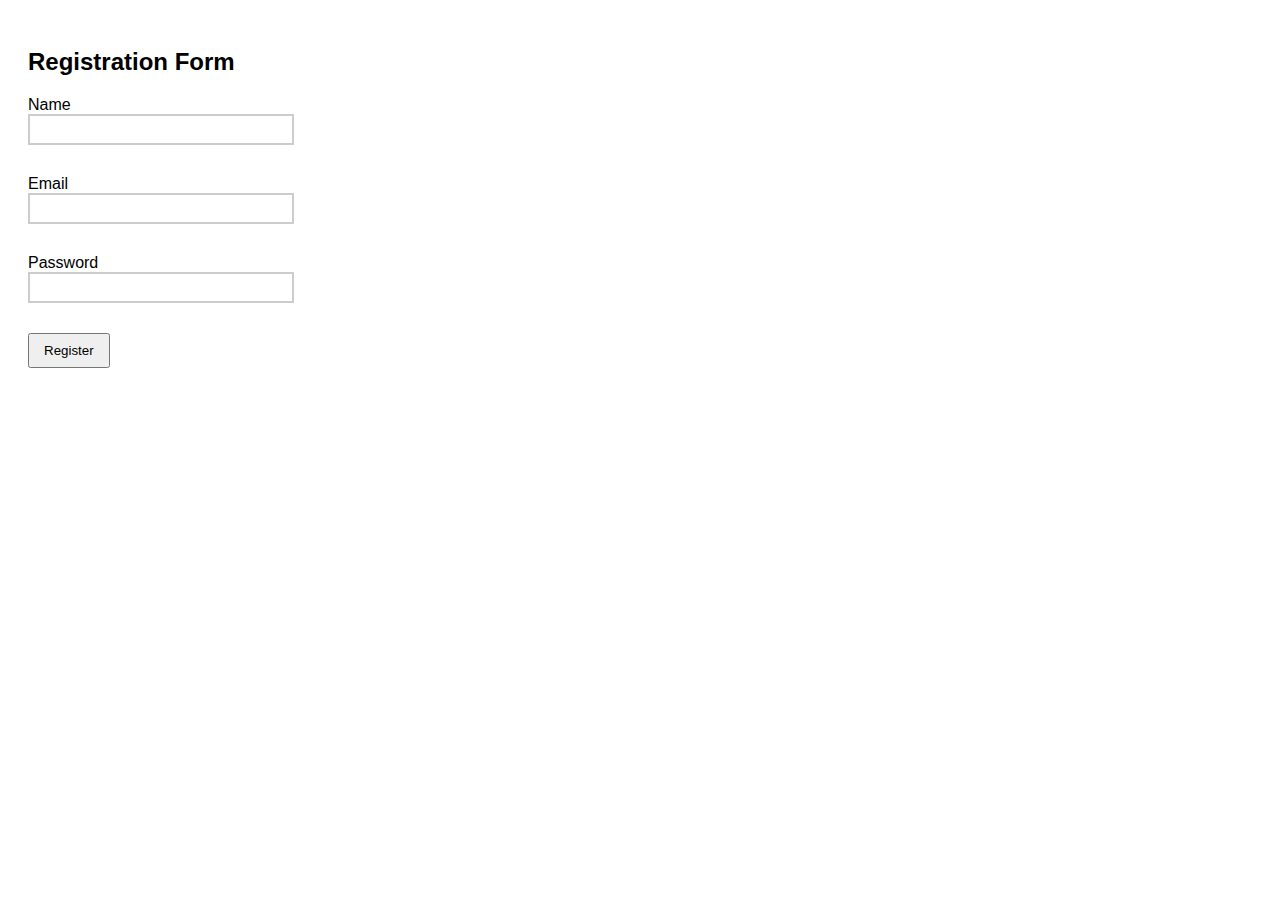
<file: Tasks 12/Aggignment4/index.html>
<!DOCTYPE html>
<html>
<head>
  <link rel="stylesheet" href="style.css">
</head>
<body>

<h2>Registration Form</h2>

<form id="form">
  <label>Name</label>
  <input type="text" id="name">
  <p class="error" id="nameErr"></p>

  <label>Email</label>
  <input type="text" id="email">
  <p class="error" id="emailErr"></p>

  <label>Password</label>
  <input type="password" id="pass">
  <p class="error" id="passErr"></p>

  <button type="submit">Register</button>
</form>

<script src="script.js"></script>
</body>
</html>
</file>
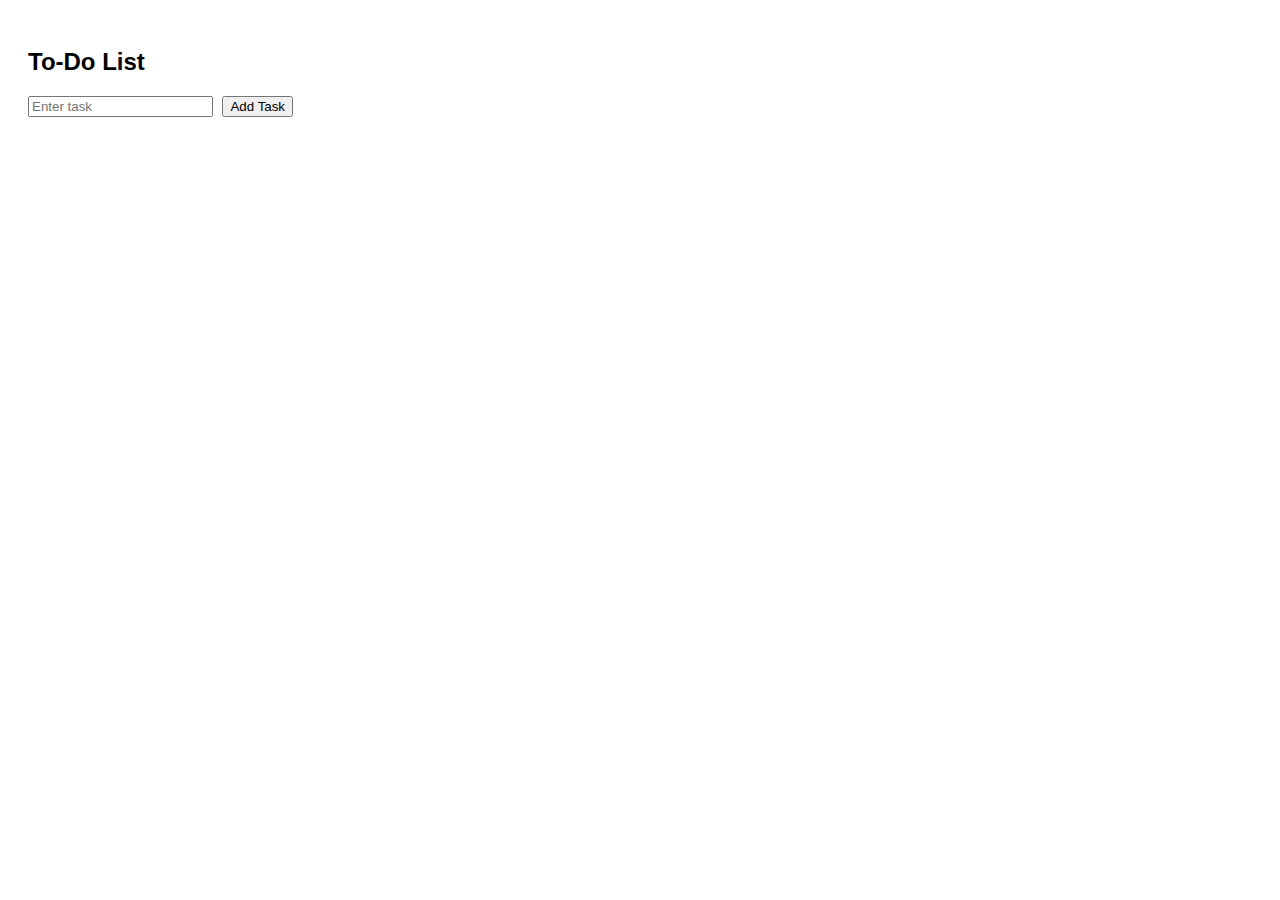
<file: Tasks 12/Assignment1/index.html>
<!DOCTYPE html>
<html lang="en">
<head>
    <meta charset="UTF-8">
    <title>To-Do List</title>
    <link rel="stylesheet" href="style.css"> 
</head>
<body>

    <h2>To-Do List</h2>
    <input type="text" id="taskInput" placeholder="Enter task">
    <button id="addBtn">Add Task</button>

    <ul id="taskList"></ul>

    <script src="script.js"></script>
</body>
</html>
</file>
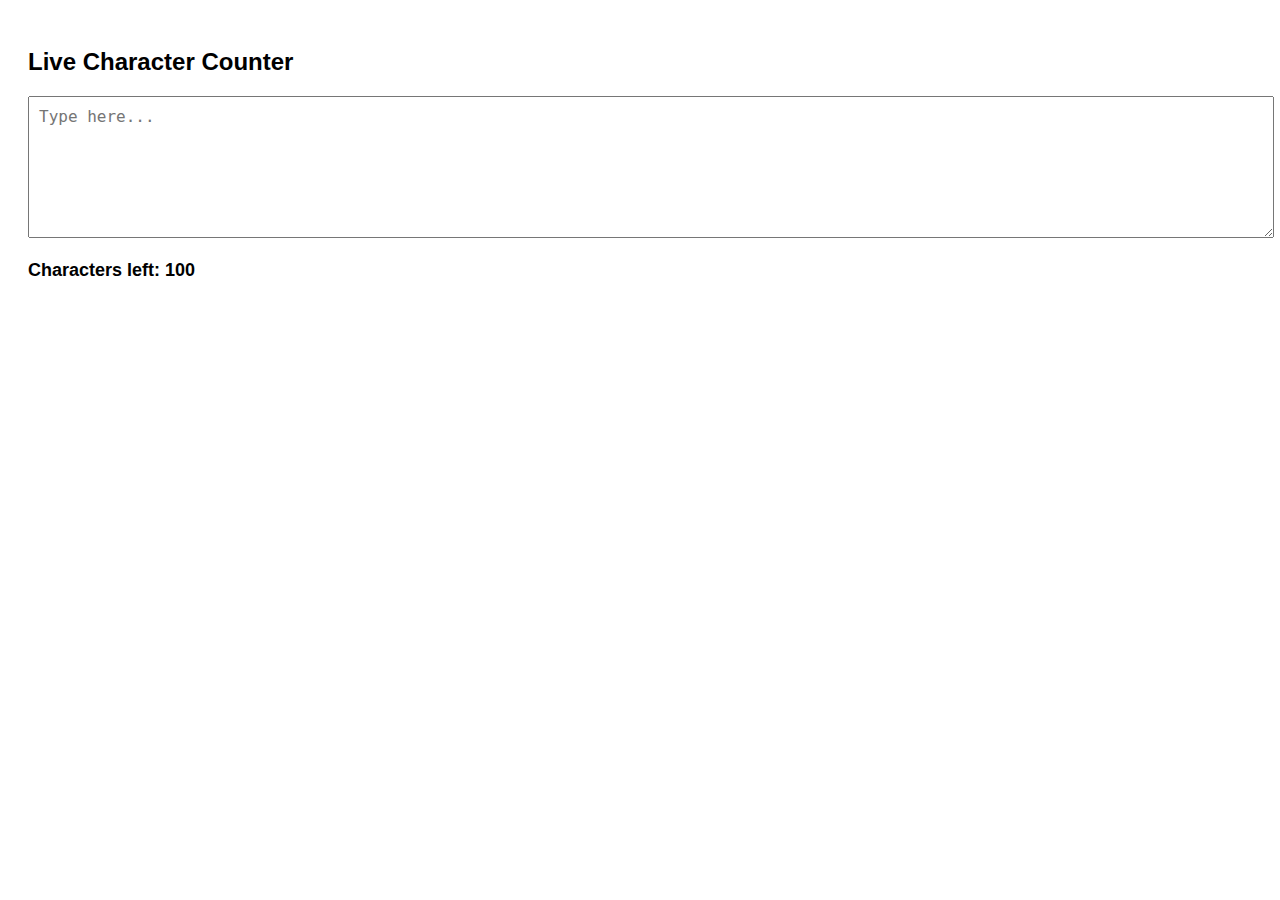
<file: Tasks 12/Assignment2/index.html>
<!DOCTYPE html>
<html lang="en">
<head>
  <meta charset="UTF-8">
  <title>Character Counter</title>
  <link rel="stylesheet" href="style.css">
</head>
<body>

  <h2>Live Character Counter</h2>

  <textarea id="textBox" placeholder="Type here..."></textarea>
  <p id="count">Characters left: 100</p>

  <script src="script.js"></script>
</body>
</html>
</file>
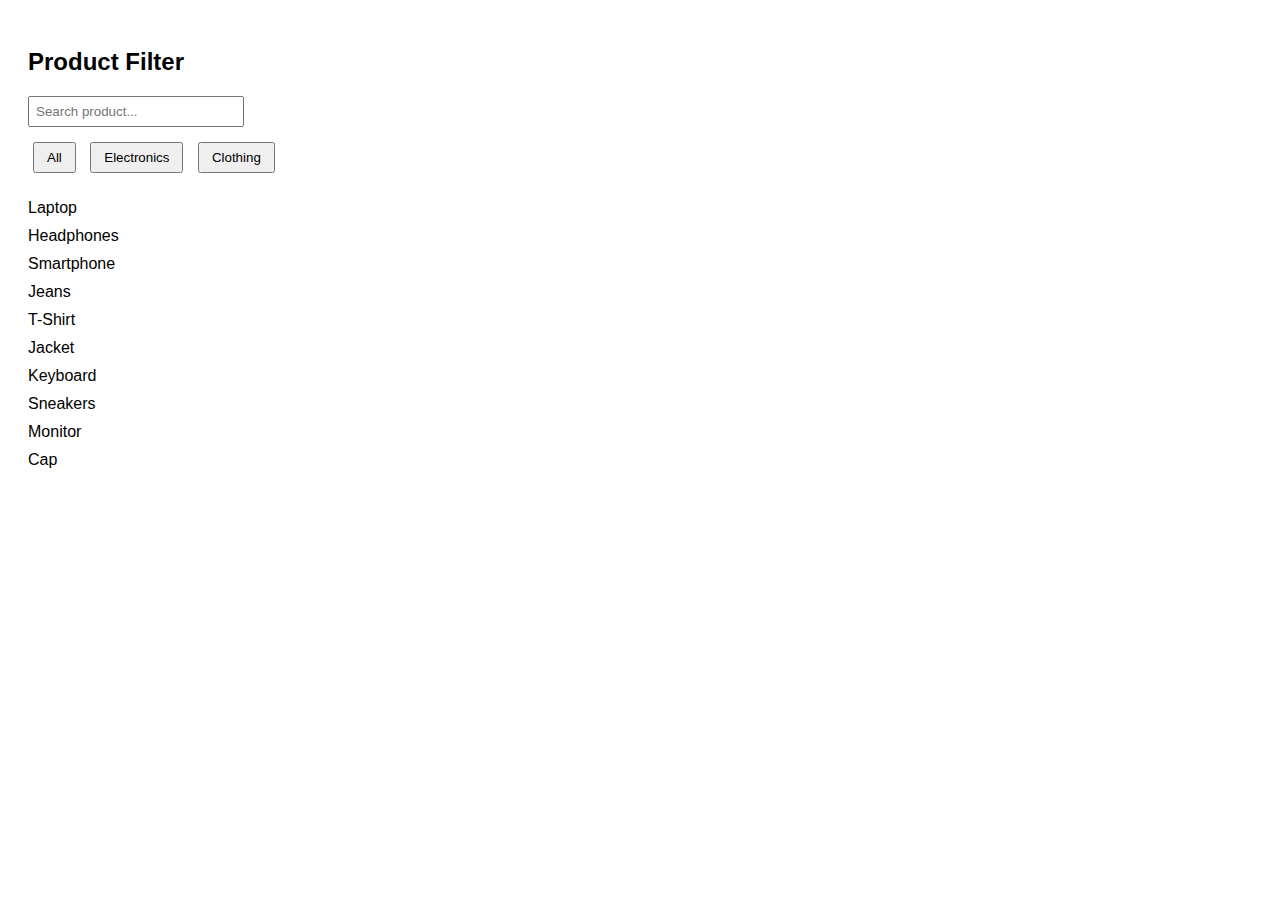
<file: Tasks 12/Assignment5/index.html>
<!DOCTYPE html>
<html>
<head>
  <link rel="stylesheet" href="style.css">
</head>
<body>

<h2>Product Filter</h2>

<input type="text" id="search" placeholder="Search product...">

<div class="buttons">
  <button data-filter="all">All</button>
  <button data-filter="electronics">Electronics</button>
  <button data-filter="clothing">Clothing</button>
</div>

<ul id="list"></ul>

<script src="script.js"></script>
</body>
</html>
</file>
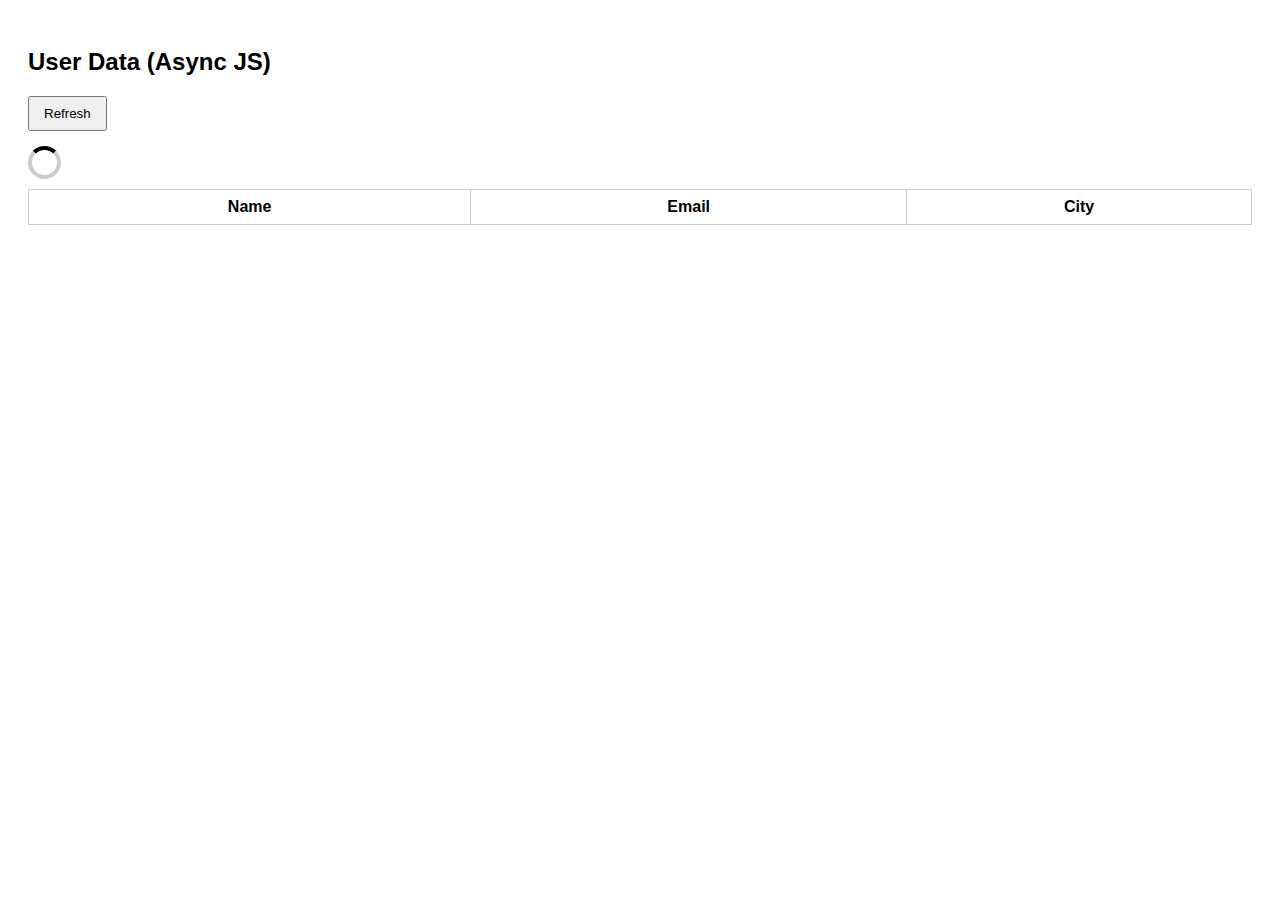
<file: Tasks 12/Assignment6/index.html>
<!DOCTYPE html>
<html>
<head>
  <link rel="stylesheet" href="style.css">
</head>
<body>

<h2>User Data (Async JS)</h2>

<button id="refresh">Refresh</button>
<div id="loader" class="hidden"></div>

<table>
  <thead>
    <tr>
      <th>Name</th>
      <th>Email</th>
      <th>City</th>
    </tr>
  </thead>
  <tbody id="tbody"></tbody>
</table>

<script src="script.js"></script>
</body>
</html>
</file>
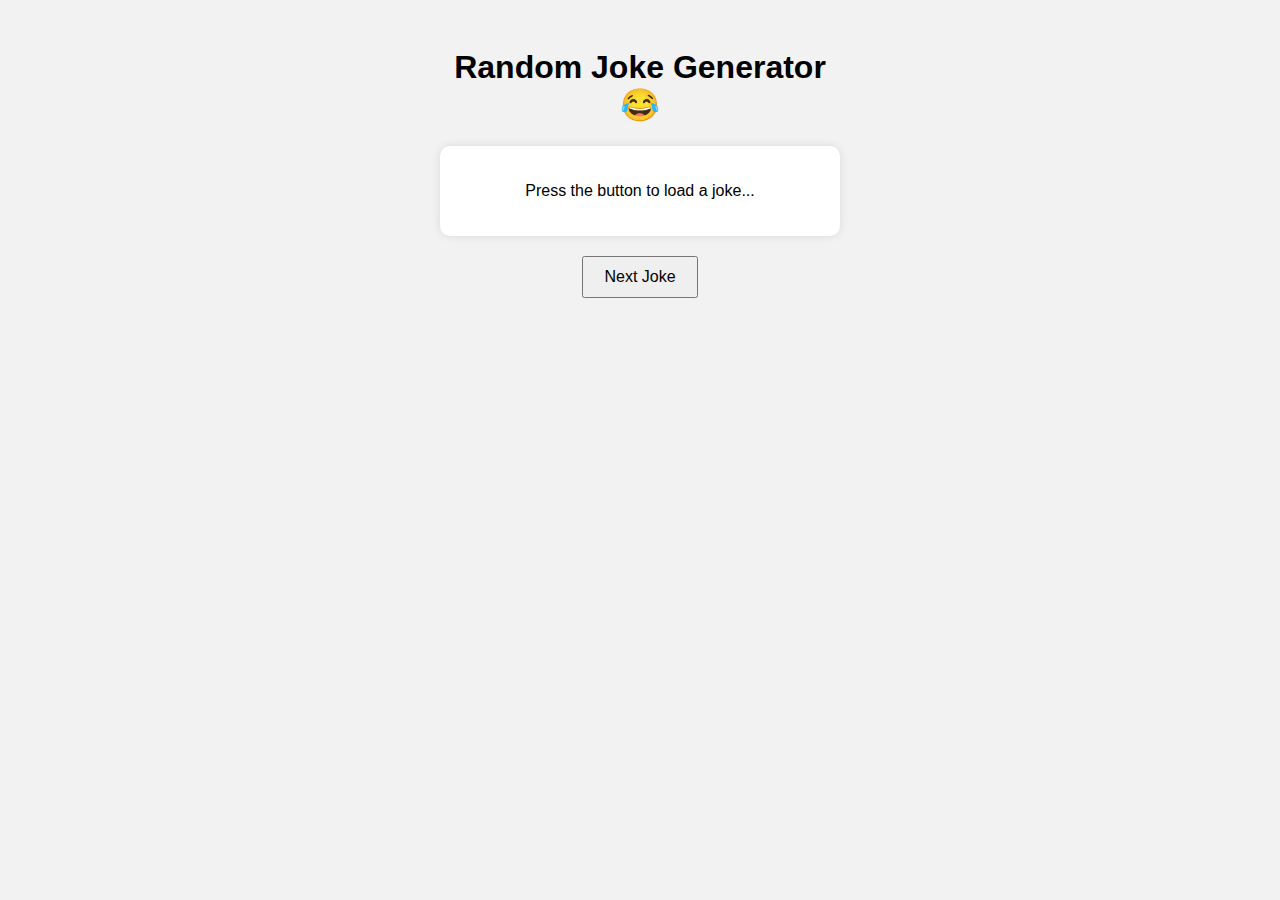
<file: Tasks 12/Assignment7/index.html>
<!DOCTYPE html>
<html lang="en">
<head>
    <meta charset="UTF-8">
    <meta name="viewport" content="width=device-width, initial-scale=1.0">
    <title>Random Joke Generator</title>
    <link rel="stylesheet" href="style.css">
</head>
<body>

    <div class="container">
        <h1>Random Joke Generator 😂</h1>

        <div class="joke-box">
            <p id="setup">Press the button to load a joke...</p>
            <p id="punchline"></p>
        </div>

        <button id="jokeBtn">Next Joke</button>
    </div>

    <script src="script.js"></script>
</body>
</html>
</file>
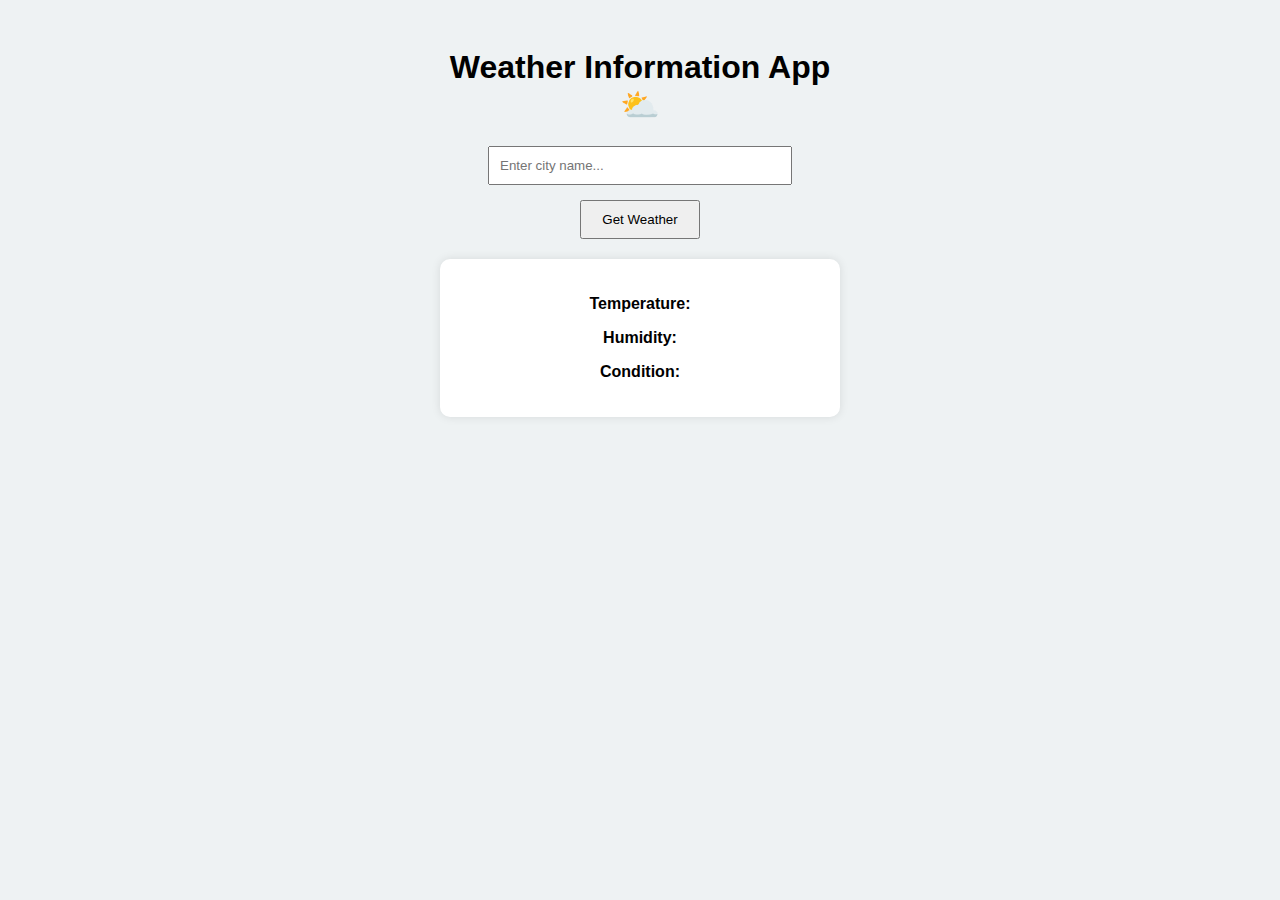
<file: Tasks 12/Assignment8/index.html>
<!DOCTYPE html>
<html lang="en">
<head>
    <meta charset="UTF-8">
    <meta name="viewport" content="width=device-width, initial-scale=1.0">
    <title>Weather App</title>
    <link rel="stylesheet" href="style.css">
</head>
<body>

    <div class="container">
        <h1>Weather Information App ⛅</h1>

        <input type="text" id="cityInput" placeholder="Enter city name...">
        <button id="getWeatherBtn">Get Weather</button>

        <p id="error"></p>

        <div class="weather-box">
            <p><strong>Temperature:</strong> <span id="temp"></span></p>
            <p><strong>Humidity:</strong> <span id="humidity"></span></p>
            <p><strong>Condition:</strong> <span id="condition"></span></p>
        </div>
    </div>

    <script src="script.js"></script>
</body>
</html>
</file>
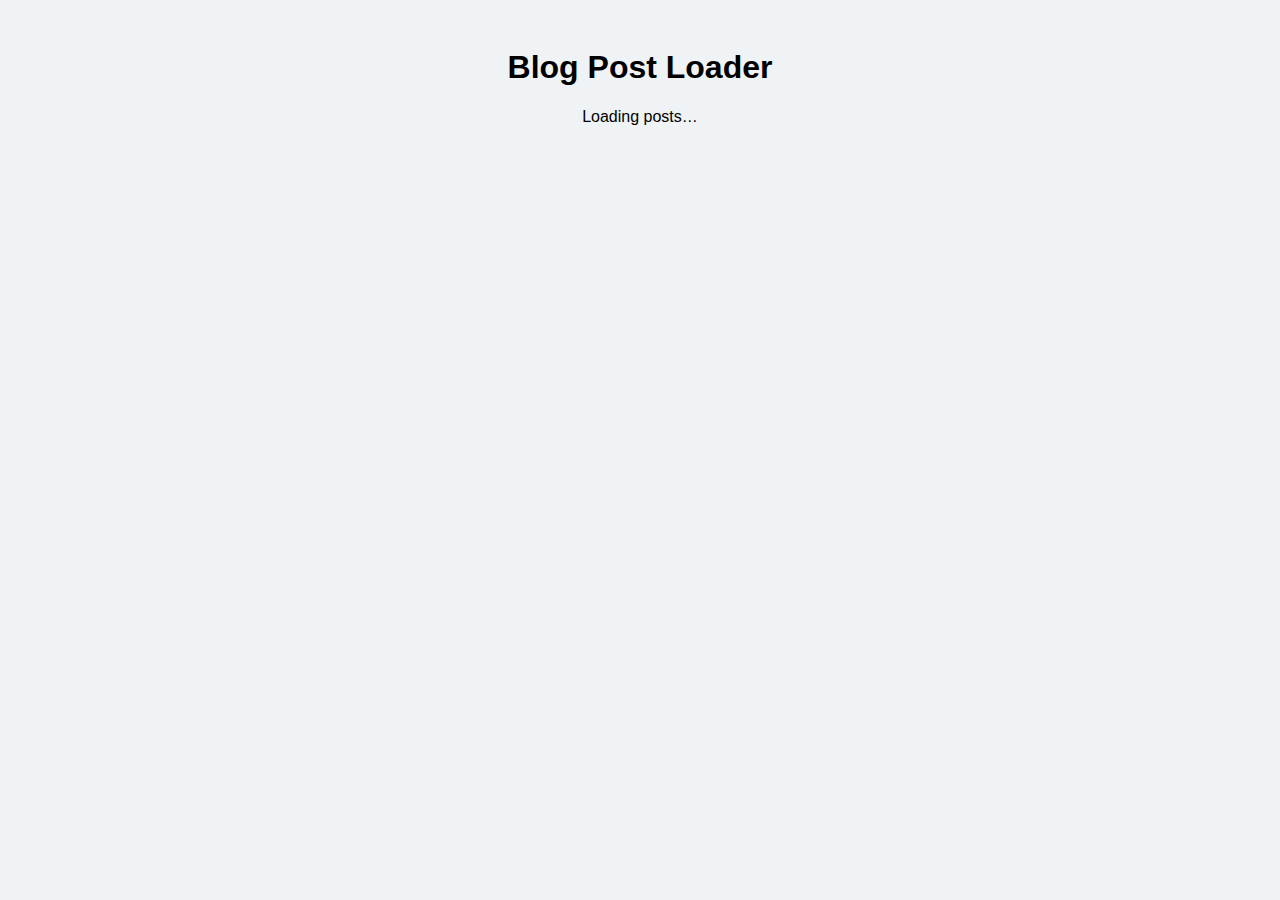
<file: Tasks 12/Assignment9/index.html>
<!DOCTYPE html>
<html lang="en">
<head>
    <meta charset="UTF-8">
    <meta name="viewport" content="width=device-width, initial-scale=1.0">
    <title>Post Loader</title>
    <link rel="stylesheet" href="style.css">
</head>
<body>

    <div class="container">
        <h1>Blog Post Loader</h1>

        <p id="status"></p>

        <ul id="postList"></ul>

        <button id="retryBtn" style="display:none;">Retry</button>
    </div>

    <script src="script.js"></script>
</body>
</html>
</file>
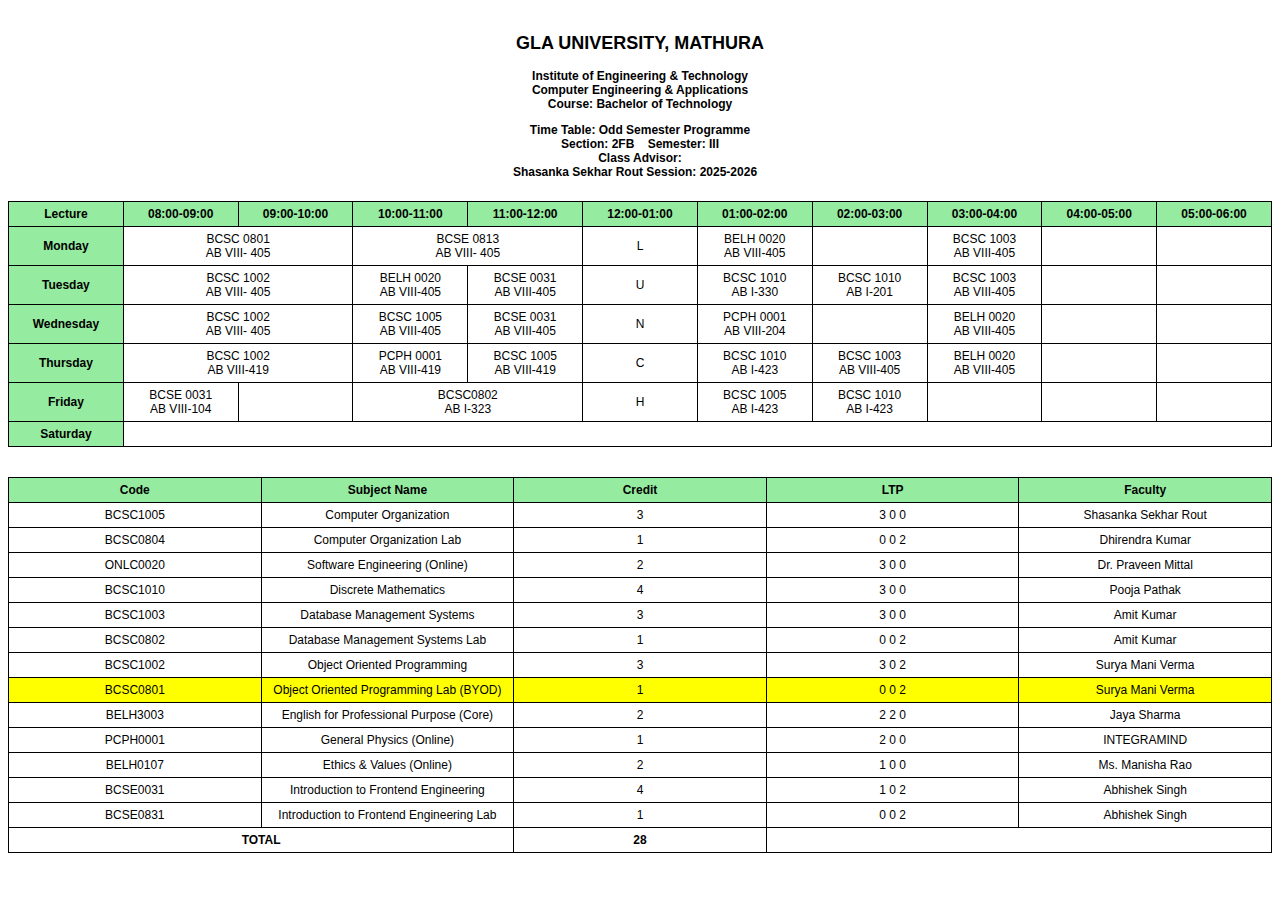
<file: FRONTEND/HTML/EXPERIMENT/experiment1.html>
<!DOCTYPE html>
<html lang="en">
<head>
    <meta charset="UTF-8">
    <title>Timetable - 2FB</title>
    <style>
        body {
            font-family: Arial, sans-serif;
            font-size: 12px;
        }
        table {
            border-collapse: collapse;
            width: 100%;
            table-layout: fixed;
            margin-bottom: 30px;
        }
        th, td {
            border: 1px solid #000000;
            text-align: center;
            padding: 5px;
            word-wrap: break-word;
        }
        th {
            background-color: #12d22872;
        }
        .highlight {
            background-color: yellow;
        }
        .header-section {
            text-align: center;
            font-weight: bold;
            padding: 10px;
        }
    </style>
</head>
<body>

    <div class="header-section">
    <h2>GLA UNIVERSITY, MATHURA</h2>
    <p>Institute of Engineering & Technology<br>
       Computer Engineering & Applications<br>
       Course: Bachelor of Technology</p>
    <p><strong>Time Table: Odd Semester Programme</strong><br>
        Section: 2FB &nbsp;&nbsp; Semester: III<br>
        Class Advisor:<br> Shasanka Sekhar Rout
        Session: 2025-2026 &nbsp;&nbsp;</p>
</div>

<table>
    <thead>
        <tr>
            <th>Lecture</th>
            <th>08:00-09:00</th>
            <th>09:00-10:00</th>
            <th>10:00-11:00</th>
            <th>11:00-12:00</th>
            <th>12:00-01:00</th>
            <th>01:00-02:00</th>
            <th>02:00-03:00</th>
            <th>03:00-04:00</th>
            <th>04:00-05:00</th>
            <th>05:00-06:00</th>
        </tr>
    </thead>
    <tbody>
        <tr>
            <th>Monday</th>
            <td colspan="2">BCSC 0801<br>AB VIII- 405</td>
            <td colspan="2">BCSE 0813<br>AB VIII- 405</td>
            <td>L</td>
            <td>BELH 0020<br>AB VIII-405</td>
            <td></td>
            <td>BCSC 1003<br>AB VIII-405</td>
            <td></td>
            <td></td>
        </tr>
        <tr>
            <th>Tuesday</th>
             <td colspan="2">BCSC 1002<br>AB VIII- 405</td>
            <td>BELH 0020<br>AB VIII-405</td>
            <td>BCSE 0031<br>AB VIII-405</td>
            <td>U</td>
            <td>BCSC 1010<br>AB I-330</td>
            <td>BCSC 1010<br>AB I-201</td>
            <td>BCSC 1003<br>AB VIII-405</td>
            <td></td>
            <td></td>
        </tr>
        <tr>
            <th>Wednesday</th>
             <td colspan="2">BCSC 1002<br>AB VIII- 405</td>
            <td>BCSC 1005<br>AB VIII-405</td>
            <td>BCSE 0031<br>AB VIII-405</td>
            <td>N</td>
            <td>PCPH 0001<br>AB VIII-204</td>
            <td></td>
            <td>BELH 0020<br>AB VIII-405</td>
            <td></td>
            <td></td>
        </tr>
        <tr>
            <th>Thursday</th>
            <td colspan="2">BCSC 1002<br>AB VIII-419</td>
            <td>PCPH 0001<br>AB VIII-419</td>
            <td>BCSC 1005<br>AB VIII-419</td>
            <td>C</td>
            <td>BCSC 1010<br>AB I-423</td>
            <td>BCSC 1003<br>AB VIII-405</td>
            <td>BELH 0020<br>AB VIII-405</td>
            <td></td>
            <td></td>
        </tr>
        <tr>
            <th>Friday</th>
            <td>BCSE 0031<br>AB VIII-104</td>
            <td></td>
             <td colspan="2">BCSC0802<br>AB I-323</td>
            <td>H</td>
            <td>BCSC 1005<br>AB I-423</td>
            <td>BCSC 1010<br>AB I-423</td>
            <td></td>
            <td></td>
            <td></td>
        </tr>
        <tr>
            <th>Saturday</th>
            <td colspan="10"></td>
        </tr>
    </tbody>
</table>

<table>
    <thead>        
        <tr>
            <th>Code</th>
            <th>Subject Name</th>
            <th>Credit</th>
            <th>LTP</th>
            <th>Faculty</th>
        </tr>
    </thead>
    <tbody>
        <tr><td>BCSC1005</td><td>Computer Organization</td><td>3</td><td>3 0 0</td><td>Shasanka Sekhar Rout</td></tr>
        <tr><td>BCSC0804</td><td>Computer Organization Lab</td><td>1</td><td>0 0 2</td><td>Dhirendra Kumar</td></tr>
        <tr><td>ONLC0020</td><td>Software Engineering (Online)</td><td>2</td><td>3 0 0</td><td>Dr. Praveen Mittal</td></tr>
        <tr><td>BCSC1010</td><td>Discrete Mathematics</td><td>4</td><td>3 0 0</td><td>Pooja Pathak</td></tr>
        <tr><td>BCSC1003</td><td>Database Management Systems</td><td>3</td><td>3 0 0</td><td>Amit Kumar</td></tr>
        <tr><td>BCSC0802</td><td>Database Management Systems Lab</td><td>1</td><td>0 0 2</td><td>Amit Kumar</td></tr>
        <tr><td>BCSC1002</td><td>Object Oriented Programming</td><td>3</td><td>3 0 2</td><td>Surya Mani Verma</td></tr>
        <tr class="highlight"><td>BCSC0801</td><td>Object Oriented Programming Lab (BYOD)</td><td>1</td><td>0 0 2</td><td>Surya Mani Verma</td></tr>
        <tr><td>BELH3003</td><td>English for Professional Purpose (Core)</td><td>2</td><td>2 2 0</td><td>Jaya Sharma</td></tr>
        <tr><td>PCPH0001</td><td>General Physics (Online)</td><td>1</td><td>2 0 0</td><td>INTEGRAMIND</td></tr>
        <tr><td>BELH0107</td><td>Ethics & Values (Online)</td><td>2</td><td>1 0 0</td><td>Ms. Manisha Rao</td></tr>
        <tr><td>BCSE0031</td><td>Introduction to Frontend Engineering</td><td>4</td><td>1 0 2</td><td>Abhishek Singh</td></tr>
        <tr><td>BCSE0831</td><td>Introduction to Frontend Engineering Lab</td><td>1</td><td>0 0 2</td><td>Abhishek Singh</td></tr>
    </tbody>
     <tfoot>
        <tr>
            <td colspan="2"><strong>TOTAL</strong></td>
            <td><strong>28</strong></td>
            <td colspan="2"></td>
        </tr>
    </tfoot>

</table>
</file>
<file: Tasks 12/Aggignment4/style.css>
body{
  font-family: Arial;
  padding: 20px;
}

input{
  width: 250px;
  padding: 6px;
  margin-bottom: 4px;
  display: block;
  border: 2px solid #ccc;
}

.error{
  color: red;
  font-size: 14px;
  height: 16px;    
  margin: 0 0 10px;
}

.valid{ border-color: green; }
.invalid{ border-color: red; }

button{
  padding: 8px 14px;
}
</file>
<file: Tasks 12/Assignment1/style.css>
body {
    font-family: Arial;
    padding: 20px;
}

#taskList li {
    margin: 8px 0;
    padding: 8px;
    background: #f2f2f2;
    display: flex;
    justify-content: space-between;
    align-items: center;
}

button {
    margin-left: 5px;
}
</file>
<file: Tasks 12/Assignment2/style.css>
body{
  font-family: Arial;
  padding: 20px;
}
textarea{
  width: 100%;
  height: 120px;
  padding: 10px;
  font-size: 16px;
}
#count{
  font-size: 18px;
  font-weight: bold;
}
.green{ color: green; }
.orange{ color: orange; }
.red{ color: red; }
</file>
<file: Tasks 12/Assignment5/style.css>
body{
    font-family:Arial;
    padding:20px
}
button{
    margin:5px;
    padding:6px 12px;
    cursor:pointer
}
#search{
    padding:6px;
    width:200px;
    margin-bottom:10px
}
ul{
    list-style:none;
    padding:0
}
li{
    padding:5px 0
}
</file>
<file: Tasks 12/Assignment6/style.css>
body{ font-family: Arial; padding: 20px; }

button{
  padding: 8px 14px;
  cursor: pointer;
  margin-bottom: 15px;
}

table{
  width: 100%;
  border-collapse: collapse;
}

th, td{
  padding: 8px;
  border: 1px solid #ccc;
}

.hidden{
  display: none;
}

#loader{
  width: 25px;
  height: 25px;
  border: 4px solid #ccc;
  border-top-color: #000;
  border-radius: 50%;
  animation: spin 1s linear infinite;
  margin-bottom: 10px;
}

@keyframes spin{
  to{ transform: rotate(360deg); }
}
</file>
<file: Tasks 12/Assignment7/style.css>
body {
    font-family: Arial, sans-serif;
    background: #f2f2f2;
    padding: 20px;
}

.container {
    width: 400px;
    margin: auto;
    text-align: center;
}

.joke-box {
    background: white;
    padding: 20px;
    border-radius: 10px;
    margin-bottom: 20px;
    box-shadow: 0 0 10px rgba(0,0,0,0.1);
}

#jokeBtn {
    padding: 10px 20px;
    font-size: 16px;
    cursor: pointer;
}
</file>
<file: Tasks 12/Assignment8/style.css>
body {
    font-family: Arial, sans-serif;
    background: #eef2f3;
    padding: 20px;
}

.container {
    width: 400px;
    margin: auto;
    text-align: center;
}

input {
    width: 70%;
    padding: 10px;
    margin-bottom: 15px;
}

button {
    padding: 10px 20px;
    cursor: pointer;
}

.weather-box {
    background: white;
    padding: 20px;
    border-radius: 10px;
    margin-top: 20px;
    box-shadow: 0 0 10px rgba(0,0,0,0.1);
}

#error {
    color: red;
    font-weight: bold;
}
</file>
<file: Tasks 12/Assignment9/style.css>
body {
    font-family: Arial, sans-serif;
    background: #f0f3f5;
    padding: 20px;
}

.container {
    width: 400px;
    margin: auto;
    text-align: center;
}

ul {
    list-style: none;
    padding: 0;
    margin-top: 20px;
}

li {
    background: white;
    padding: 10px;
    margin-bottom: 8px;
    border-radius: 5px;
    box-shadow: 0 0 5px rgba(0,0,0,0.1);
}
</file>
